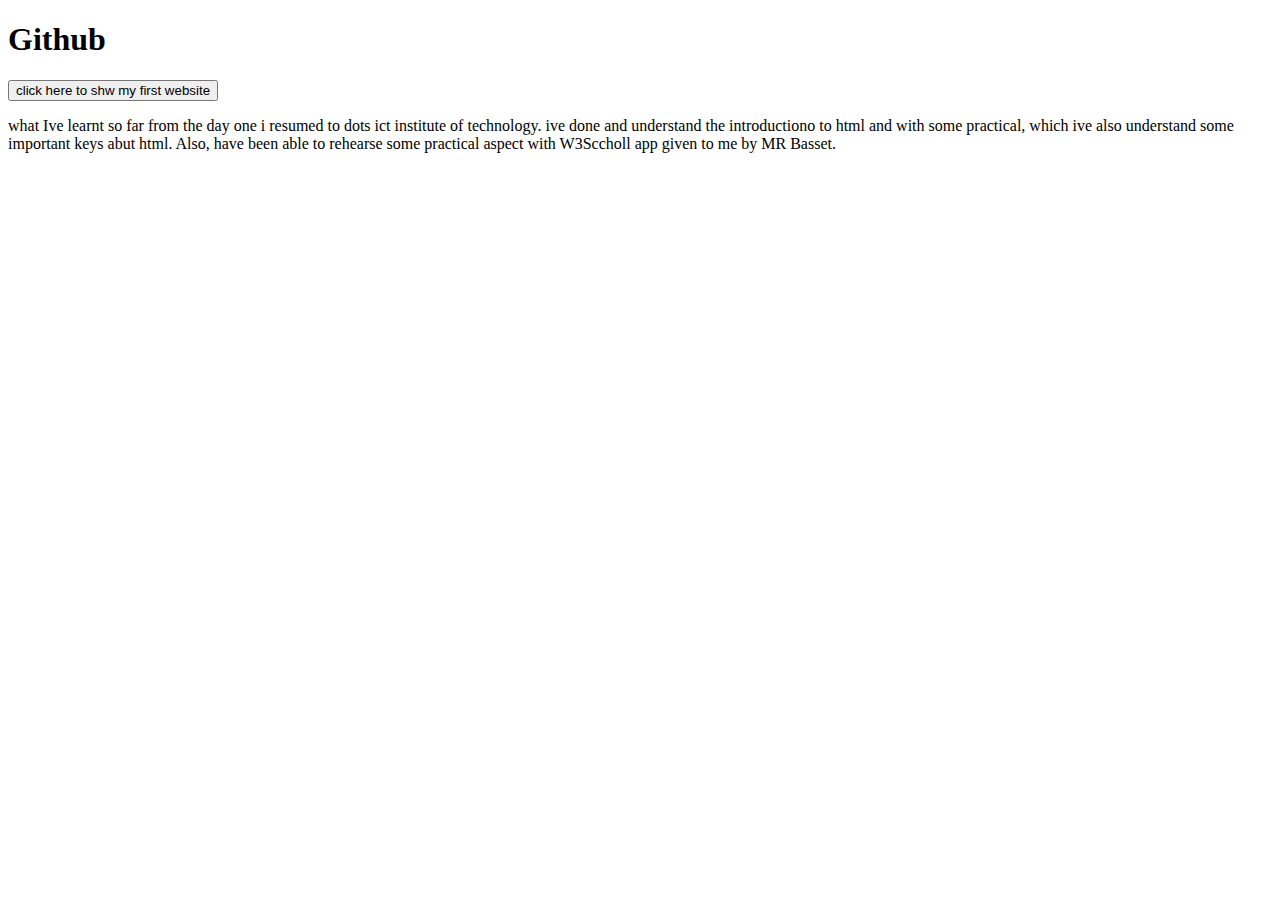
<file: index.html>
<!DOCTYPE html>
<html lang="en">
<head>
    <meta charset="UTF-8">
    <meta http-equiv="X-UA-Compatible" content="IE=edge">
    <meta name="viewport" content="width=device-width, initial-scale=1.0">
    <title>Document</title>
</head>
<body>
    <h1>Github</h1>
    <a href="layout.html">
        <button>click here to shw my first website</button>
    </a>
    <P>what Ive learnt so far from the day one i resumed to dots ict institute of technology. ive done and understand the introductiono to html and with some practical, which ive also understand some important keys abut html. Also, have been able to rehearse some practical aspect with W3Sccholl app given to me by MR Basset.</P>
</body>
</html>
</file>
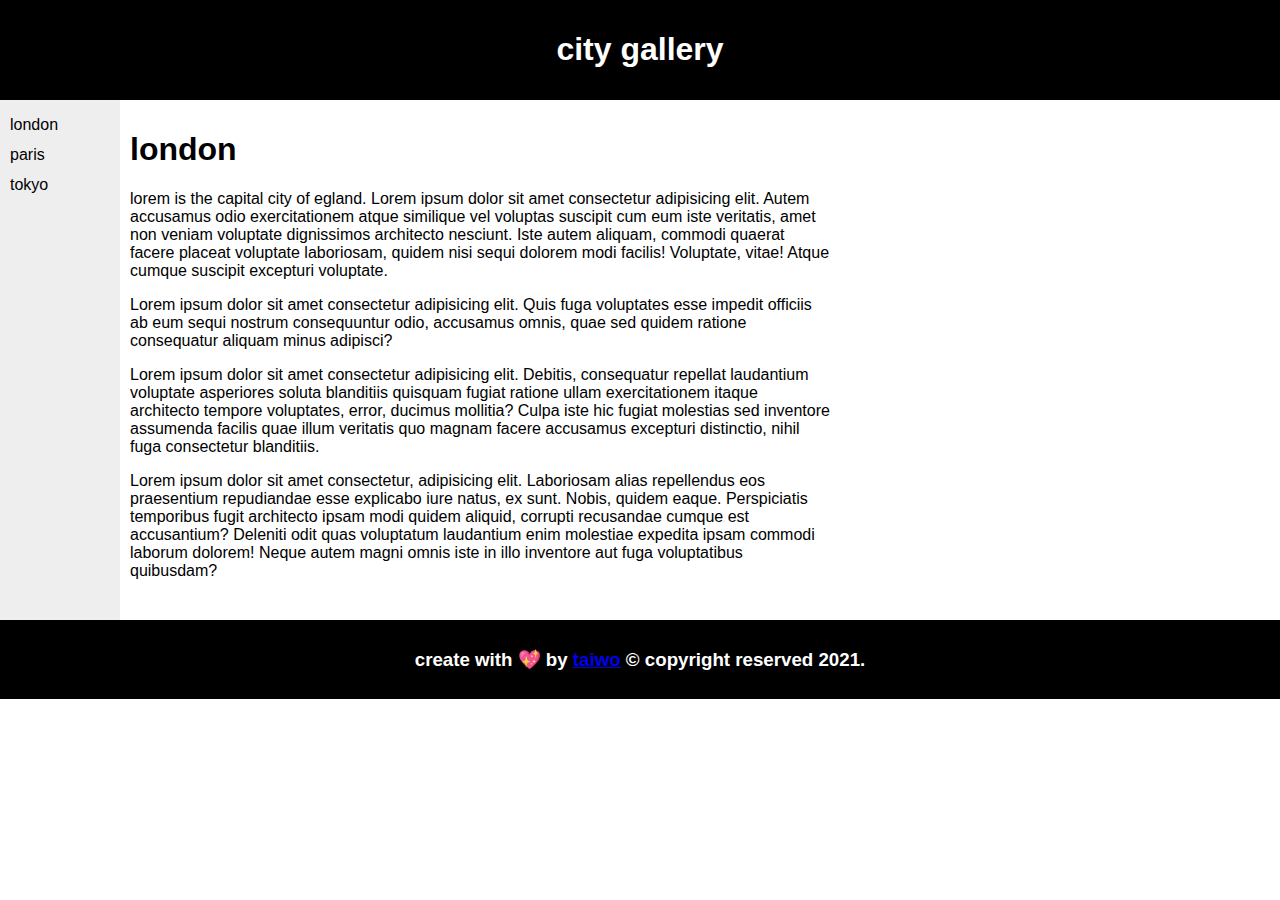
<file: layout.html>
<!DOCTYPE html>
<html lang="en">
<head>
    <meta charset="UTF-8">
    <meta http-equiv="X-UA-Compatible" content="IE=edge">
    <meta name="viewport" content="width=device-width, initial-scale=1.0">
    <link rel="stylesheet" href="layout.css">
    <title>Document</title>

</head>
<body>
    <div id="header">
        <h1> city gallery </h1>
    </div>

    <div id="nav">
        london<br>
        paris <br>
        tokyo<br>
        
    </div>
    <div id="section">
        <h1> london </h1>
        <p>lorem is the capital city of egland. Lorem ipsum dolor sit amet consectetur adipisicing elit. Autem accusamus odio exercitationem atque similique vel voluptas suscipit cum eum iste veritatis, amet non veniam voluptate dignissimos architecto nesciunt. Iste autem aliquam, commodi quaerat facere placeat voluptate laboriosam, quidem nisi sequi dolorem modi facilis! Voluptate, vitae! Atque cumque suscipit excepturi voluptate. </p>

        <p>Lorem ipsum dolor sit amet consectetur adipisicing elit. Quis fuga voluptates esse impedit officiis ab eum sequi nostrum consequuntur odio, accusamus omnis, quae sed quidem ratione consequatur aliquam minus adipisci?</p>

        <p>Lorem ipsum dolor sit amet consectetur adipisicing elit. Debitis, consequatur repellat laudantium voluptate asperiores soluta blanditiis quisquam fugiat ratione ullam exercitationem itaque architecto tempore voluptates, error, ducimus mollitia? Culpa iste hic fugiat molestias sed inventore assumenda facilis quae illum veritatis quo magnam facere accusamus excepturi distinctio, nihil fuga consectetur blanditiis.</p>

        <p>Lorem ipsum dolor sit amet consectetur, adipisicing elit. Laboriosam alias repellendus eos praesentium repudiandae esse explicabo iure natus, ex sunt. Nobis, quidem eaque. Perspiciatis temporibus fugit architecto ipsam modi quidem aliquid, corrupti recusandae cumque est accusantium? Deleniti odit quas voluptatum laudantium enim molestiae expedita ipsam commodi laborum dolorem! Neque autem magni omnis iste in illo inventore aut fuga voluptatibus quibusdam?</p>
    </div>
    <div id="footer">
        <h3> create with 💖 by <a href="maito:jacobtaiwo52@gmail.com">taiwo</a> &copy; copyright reserved 2021.</h3>

        
    </div>



    
</body>
</html>
</file>
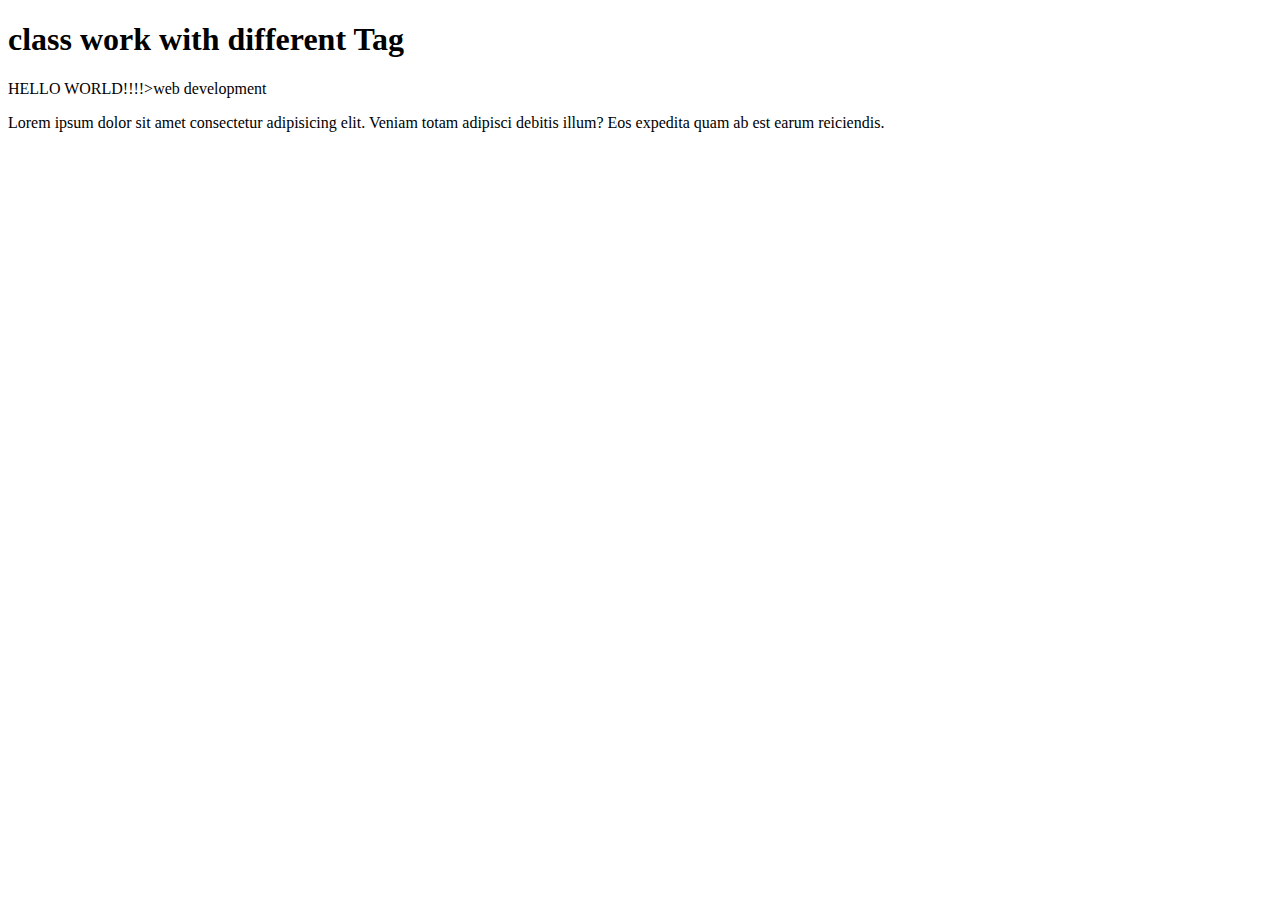
<file: practice1.html>
<!DOCTYPE html>
<html lang="en">
<head>
    <meta charset="UTF-8">
    <meta http-equiv="X-UA-Compatible" content="IE=edge">
    <meta name="viewport" content="width=device-width, initial-scale=1.0">
    <title>class</title>
    <style>
    </style>
</head>
<body>
    <h1>class work with different Tag</h1>
    <span>HELLO WORLD!!!!>web development</span>
    <span class="web development"></span>
        <p>Lorem ipsum dolor sit amet consectetur adipisicing elit. Veniam totam adipisci debitis illum? Eos expedita quam ab est earum reiciendis.</p>
        </p>
    
</body>
</html>
</file>
<file: layout.css>
body{
    margin: 0;
    padding: 0;
    font-family: 'Segoe UI', Tahoma, Geneva, Verdana, sans-serif;
}
#header{

    background-color: black;
    color: white;
    text-align: center;
    padding: 10px;
}
#nav{

  line-height: 30px;
  background-color: #eee;
  height: 500px;
  width: 100px;
  padding: 10px;
  float: left;

} 
#section{
width: 700px;
padding:10px;
float: left;
}

#footer{
    background-color: black;
    color: white;
    text-align: center;
    padding: 10px;
    clear:both

}
</file>
